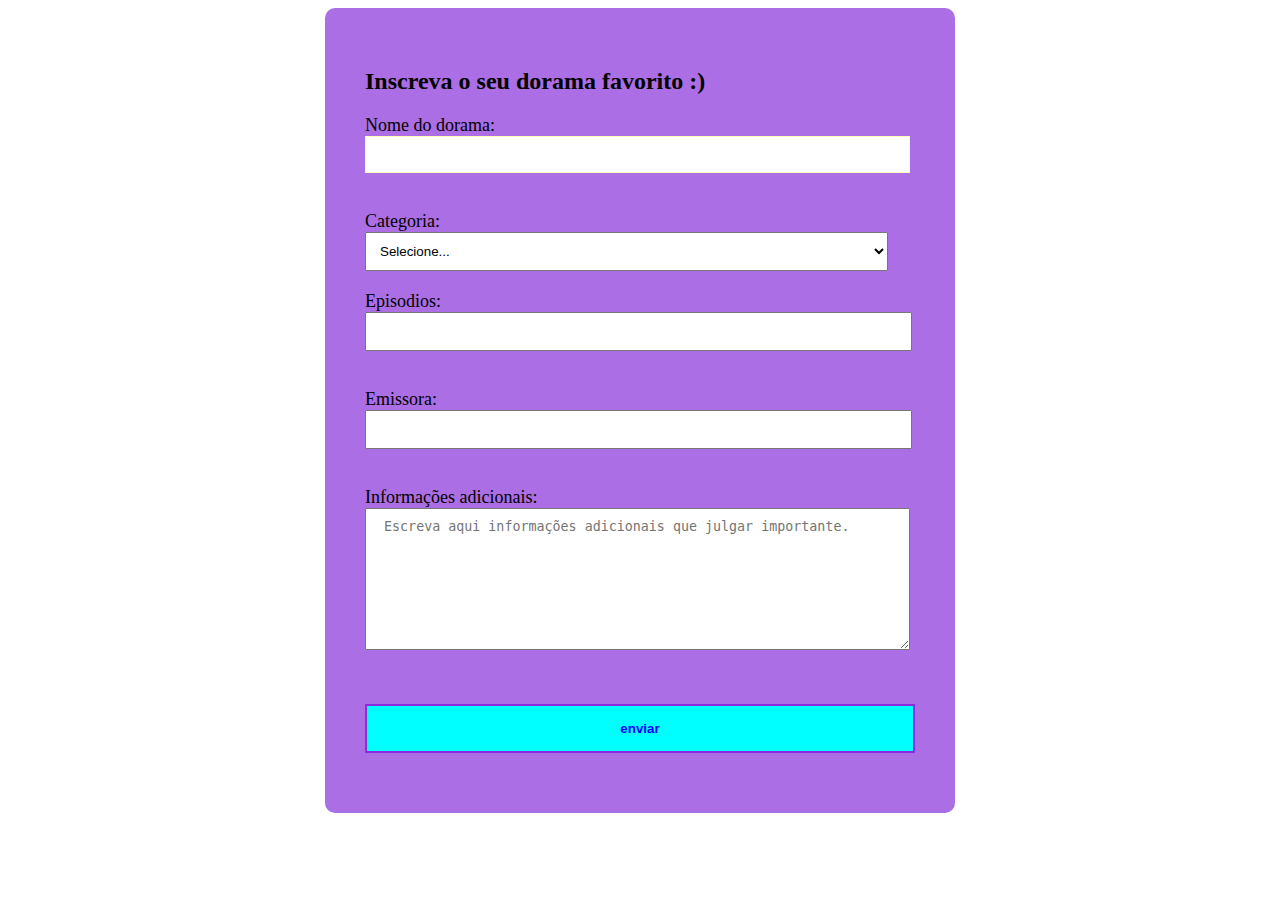
<file: ATIVIDADE19/dorama.form/index.html>
<!DOCTYPE html>
<html lang="pt-br">
<head>
    <link rel="stylesheet" href="dorama.css">
    <meta charset="UTF-8">
    <meta name="viewport" content="width=device-width, initial-scale=1.0">
    <title>Cadastro Dorama</title>
</head>
<body>
    <form action="enviado.html" method="post">
    <h2>Inscreva o seu dorama favorito :)</h2>

    <label for = "nome do dorama"> Nome do dorama:</label>
        <input type="text" name="nome do dorama" id="nome do dorama"
        required="required" autofocus><br>

        <label>Categoria:</label>
        <select name="Categoria" required>
            <option value="">Selecione...</option>
            <option value="Comedia romantica">Comedia romantica</option>
            <option value="Drama">Drama</option>
            <option value="Suspense">Suspense</option>
            <option value="Terror">Terror</option>
            <option value="Romance">Romance</option>
            <option value="Fantasia">Fantasia</option>
            </select>
            <label for="Episodios" class="medidas">Episodios:</label>
            <input type="number" name="Episodios" id="Episodios" class="medidas" required step="0.01"><br>

            <label for = "Emissora"> Emissora:</label>
        <input type="text" name="Emissora" id="Emissora"
        required="required" autofocus><br>

        <label>Informações adicionais:</label>
        <textarea name="informacoes" rows="8" cols="25" maxlength="100" required placeholder=" Escreva aqui informações adicionais que julgar importante."></textarea><br>
        
        <p>
            <input type="submit" value="enviar" id="enviar">
        </p>
    
            
        </select>
    
</body>
</html>
</file>
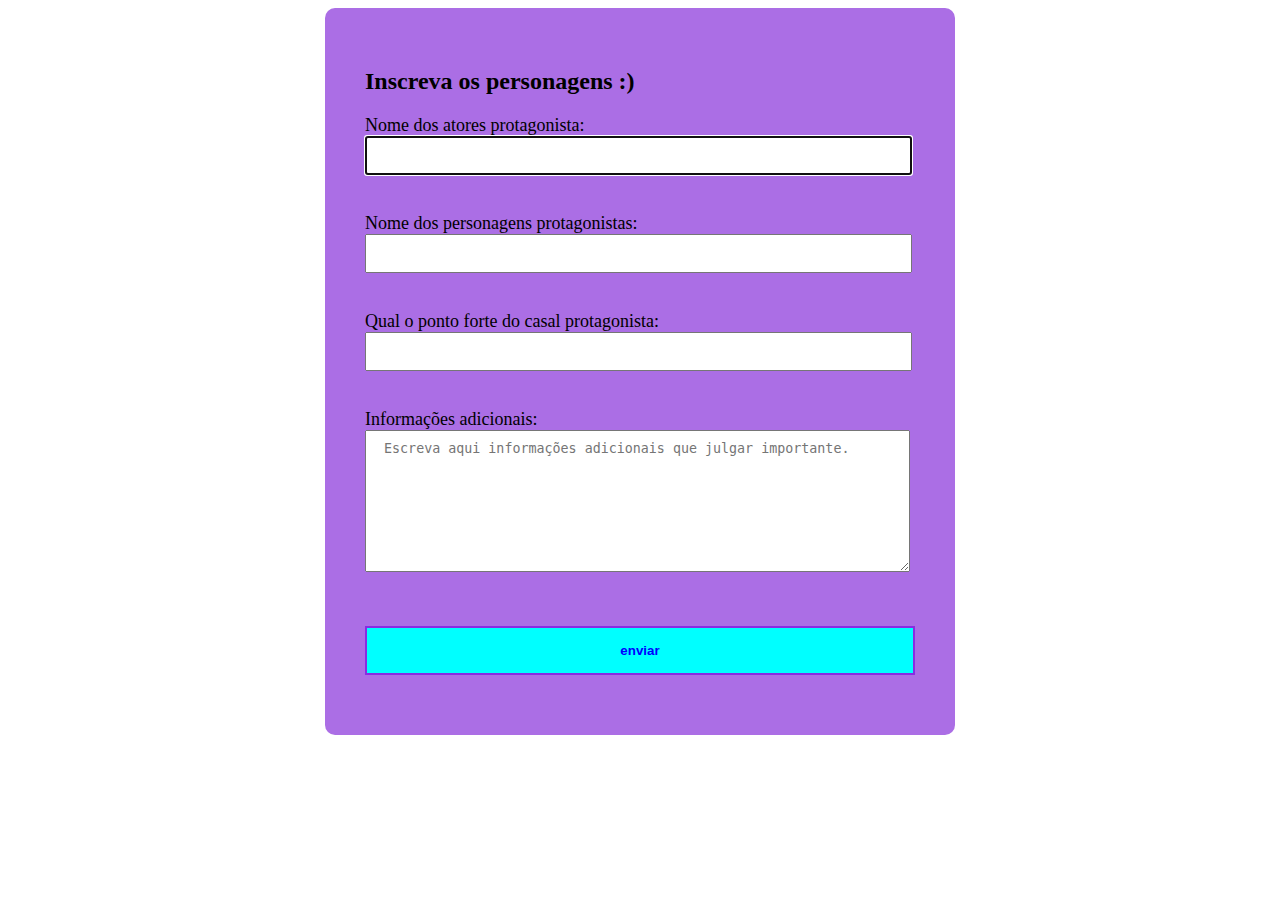
<file: ATIVIDADE19/personagens.form/index.html>
<!DOCTYPE html>
<html lang="pt-br">
<head>
    <link rel="stylesheet" href="personagens.css">
    <meta charset="UTF-8">
    <meta name="viewport" content="width=device-width, initial-scale=1.0">
    <title>Cadastro personagem</title>
</head>
<body>
    <form action="enviado.html" method="post">
        <h2>Inscreva os personagens :)</h2>

        <label for = "nome"> Nome dos atores protagonista:</label>
        <input type="text" name="nome" id="nome"
        required="required" autofocus><br>

        <label for = "papel"> Nome dos personagens protagonistas:</label>
        <input type="text" name="papel" id="papel"
        required="required" autofocus><br>

        <label for = "pontoForte"> Qual o ponto forte do casal protagonista:</label>
        <input type="text" name="pontoForte" id="pontoForte"
        required="required" autofocus><br>

        <label>Informações adicionais:</label>
        <textarea name="informacoes" rows="8" cols="25" maxlength="100" required placeholder=" Escreva aqui informações adicionais que julgar importante."></textarea><br>
        

        <p>
            <input type="submit" value="enviar" id="enviar">
        </p>

    </form>
</body>
</html>
</file>
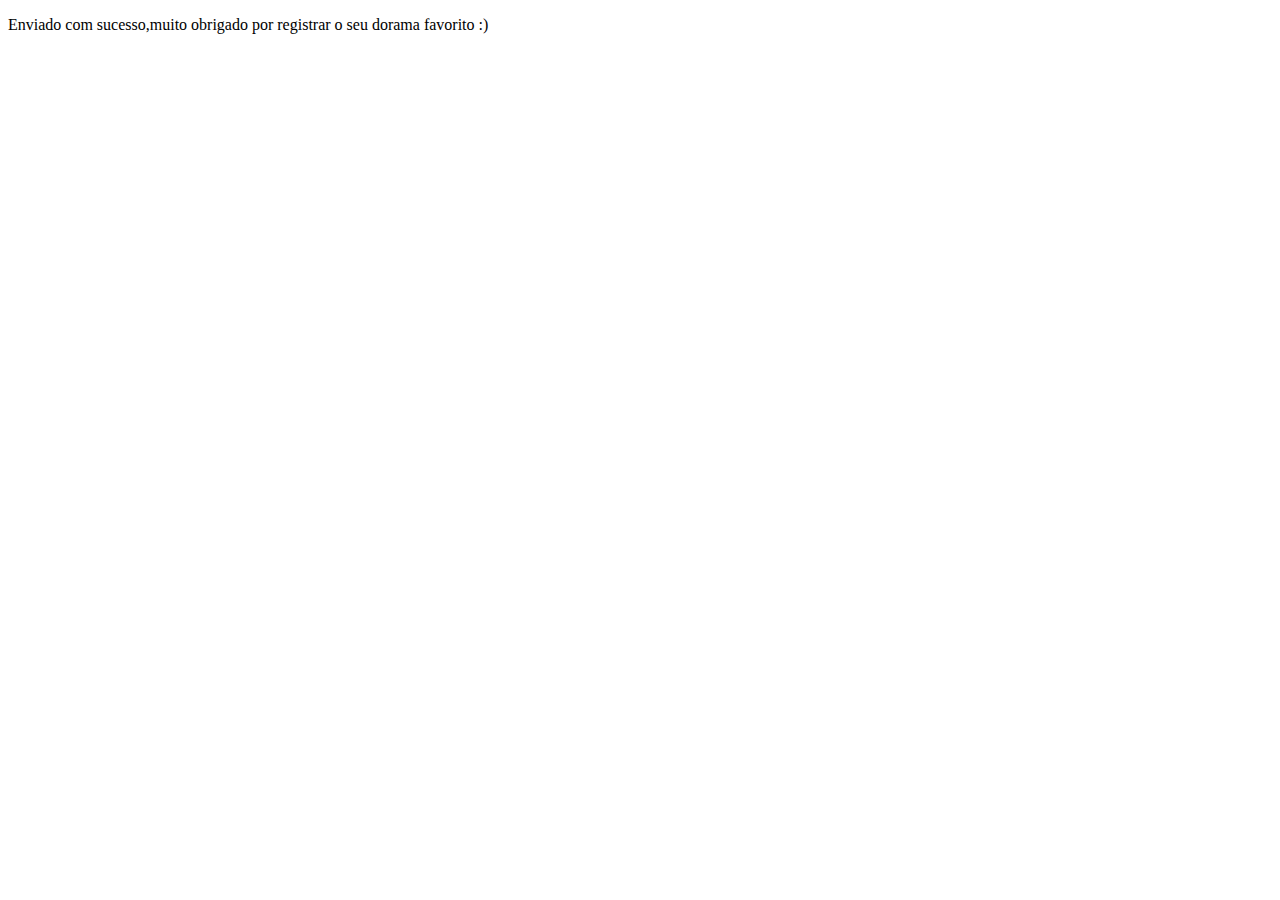
<file: ATIVIDADE19/dorama.form/enviado.html>
<!DOCTYPE html>
<html lang="pt-br">
<head>
    <meta charset="UTF-8">
    <meta name="viewport" content="width=device-width, initial-scale=1.0">
    <title>Informação enviadas</title>
</head>
<body>
    <p>
        Enviado com sucesso,muito obrigado por registrar o seu dorama favorito :)
    </p>  
</body>
</html>
</file>
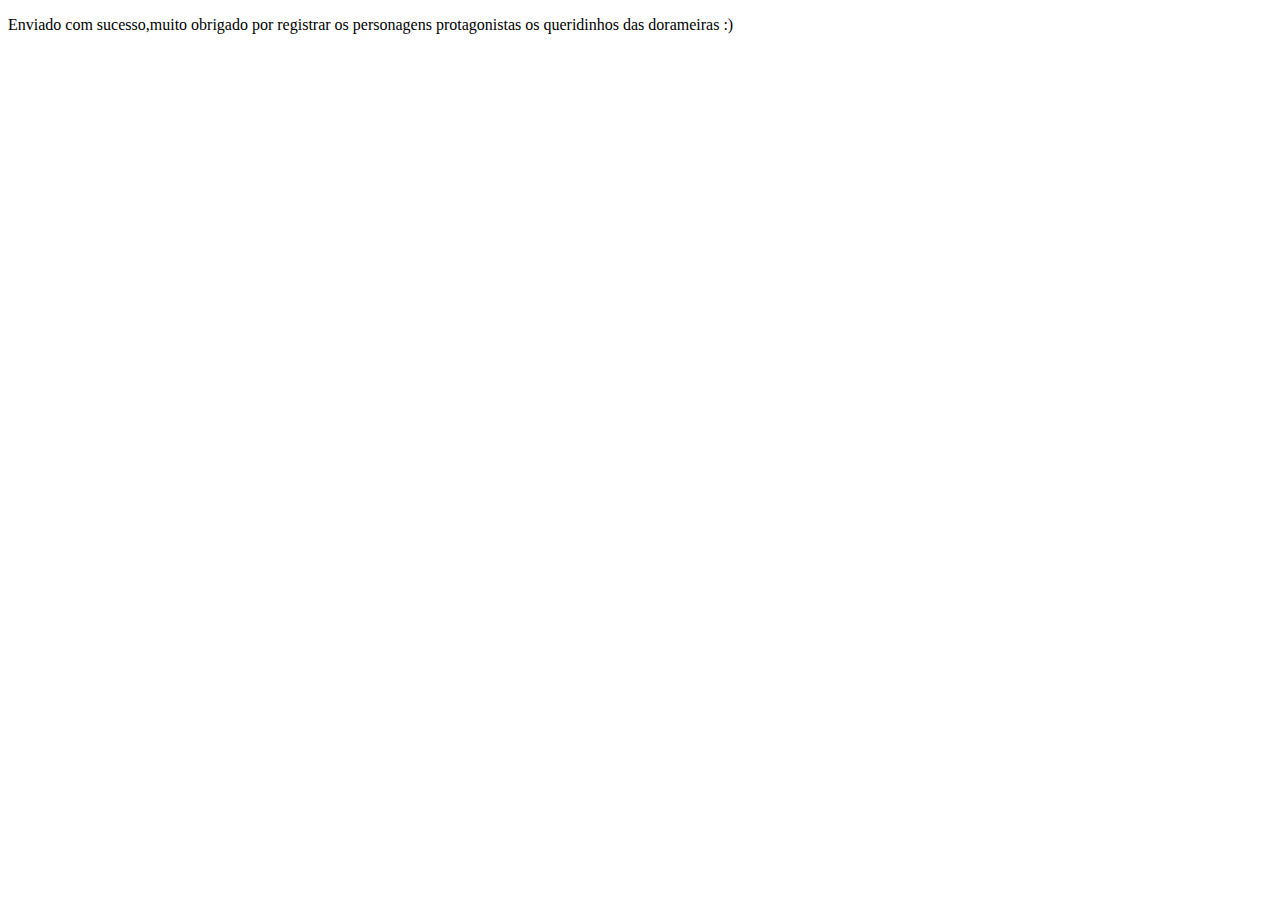
<file: ATIVIDADE19/personagens.form/enviado.html>
<!DOCTYPE html>
<html lang="pt-br">
<head>
    <meta charset="UTF-8">
    <meta name="viewport" content="width=device-width, initial-scale=1.0">
    <title>Informação enviadas</title>
</head>
<body>
    <p>
        Enviado com sucesso,muito obrigado por registrar os personagens protagonistas os queridinhos das dorameiras :)
    </p>  
</body>
</html>
</file>
<file: ATIVIDADE19/dorama.form/dorama.css>
label, input, select, textarea{
    display: block ;
    width: 95%;
    padding: 10px;
    margin-bottom: 20px;
}
.roboto-thin {
   font-family: "Roboto", sans-serif;
 }

 form{
    width: 550px;
    margin: auto;
    background: rgb(171, 110, 229);
    padding: 40px;
    border-radius: 10px;
 }
 label{
    padding: 0;
    margin: 0;
    width: 100% ;
    font-size: 18px;
 }
 .emlinha{
    display: inline;
    width: 10%;
    font-size: 16px;
 }

 
 input[type='checkbox'], input[type='radio']{
   margin-right: 0px;
   margin-left: 15px;
}
input:focus, select:focus, textarea:focus{
   outline: none;
   border: solid 1px #ffb;
}
 #enviar{
   width: 100%;
   border: 2px solid blueviolet;
   background-color:aqua;
   color: blue;
   font-weight: bold;
   cursor: pointer;
   padding: 15px;
 }
</file>
<file: ATIVIDADE19/personagens.form/personagens.css>
label, input, select, textarea{
    display: block ;
    width: 95%;
    padding: 10px;
    margin-bottom: 20px;
}
.roboto-thin {
   font-family: "Roboto", sans-serif;
 }

 form{
    width: 550px;
    margin: auto;
    background: rgb(171, 110, 229);
    padding: 40px;
    border-radius: 10px;
 }
 label{
    padding: 0;
    margin: 0;
    width: 100% ;
    font-size: 18px;
 }

 #enviar{
    width: 100%;
    border: 2px solid blueviolet;
    background-color:aqua;
    color: blue;
    font-weight: bold;
    cursor: pointer;
    padding: 15px;
  }
</file>
